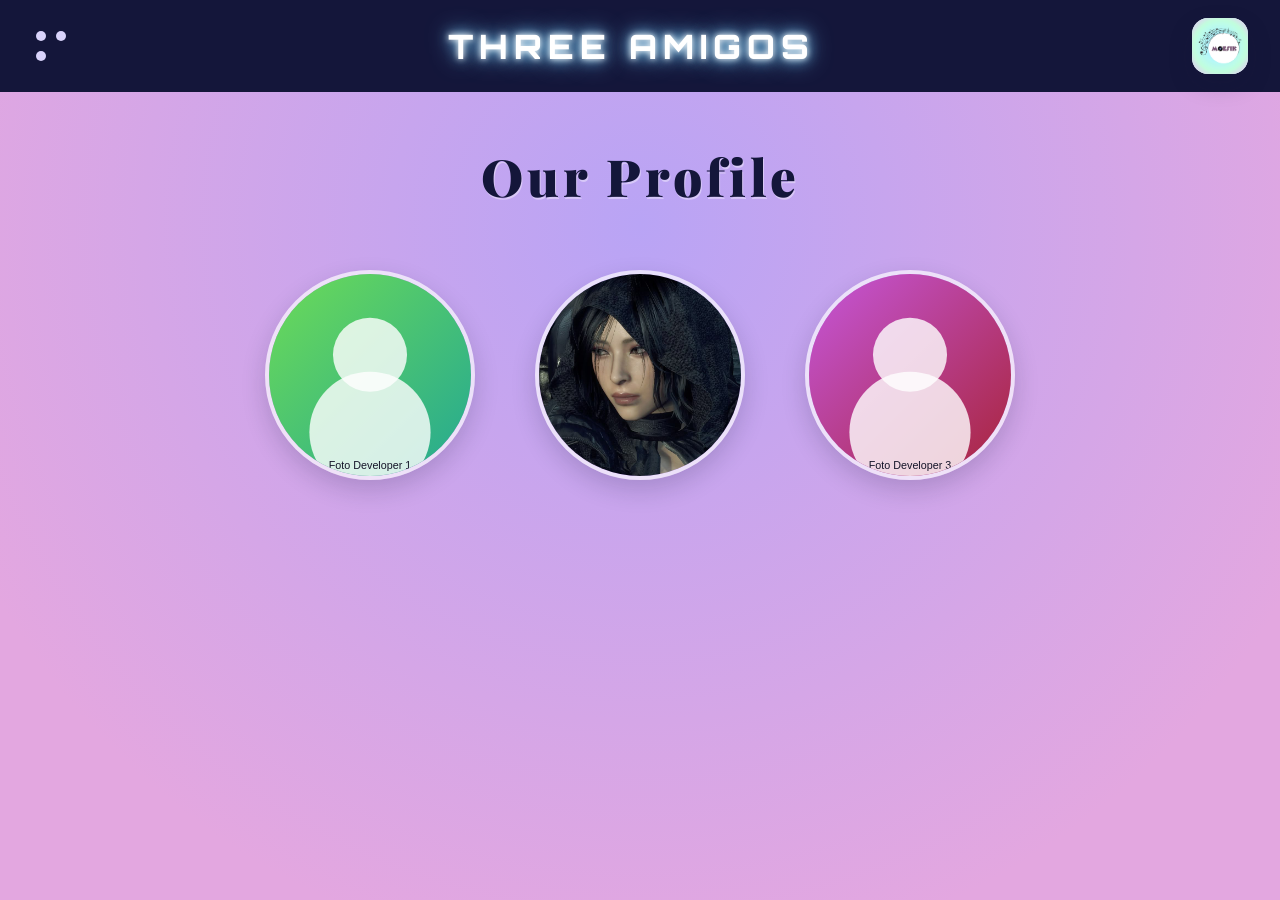
<file: profiles.html>
<!DOCTYPE html>
<html lang="id">
<head>
<meta charset="UTF-8">
<meta name="viewport" content="width=device-width, initial-scale=1.0">
<title>Our Profile | Moesik</title>
<link rel="icon" href="logo.jpg">
<link rel="stylesheet" href="style.css">
</head>
<body class="profiles-page">

  <header class="site-header">
    <a href="index.html" class="menu-btn" aria-label="Kembali ke beranda" style="text-decoration:none;">
      <span></span><span></span><span></span>
    </a>
    <h1 class="site-title">THREE AMIGOS</h1>
    <a class="logo-link" href="profiles.html" title="Our Profile">
      <img src="logo.jpg" alt="Logo Moesik">
    </a>
  </header>

  <h2 class="profiles-title">Our Profile</h2>

  <div class="profiles-grid" id="profilesGrid"></div>

  <script src="data.js"></script>
  <script>
    const grid = document.getElementById("profilesGrid");
    PROFILES.forEach((p) => {
      const a = document.createElement("a");
      a.className = "profile-avatar-link";
      a.href = p.file;
      a.innerHTML = `<img src="${p.photo}" alt="${p.username}">`;
      grid.appendChild(a);
    });
  </script>
</body>
</html>
</file>
<file: style.css>
/* ============================================================
   MOESIK - THREE AMIGOS
   Stylesheet utama untuk seluruh halaman
   ============================================================ */

@import url('https://fonts.googleapis.com/css2?family=Orbitron:wght@600;800&family=Poppins:wght@400;500;600;700&family=Playfair+Display:wght@700;900&display=swap');

:root{
  --navy: #14163a;
  --navy-deep: #0d0e26;
  --lavender-light: #e7e2fb;
  --lavender-panel: #ded7fa;
  --purple-bg-1: #a89af2;
  --purple-bg-2: #cdc4fb;
  --pink-bg-1: #e3a7e0;
  --pink-bg-2: #b9a4f5;
  --heart-pink: #ef7fa3;
  --neon-glow: 0 0 6px #ffffff, 0 0 14px #8ad9ff, 0 0 24px #6cc6ff;
  --blue-glow-text: #3d7bff;
  --card-radius: 26px;
  --shadow-soft: 0 10px 24px rgba(20,22,58,0.18);
  font-size: 16px;
}

*{box-sizing:border-box;}
html,body{margin:0;padding:0;}
body{
  font-family:'Poppins',sans-serif;
  min-height:100vh;
  background: radial-gradient(circle at 50% 30%, var(--purple-bg-2), var(--purple-bg-1) 75%);
  color:var(--navy);
  overflow-x:hidden;
}

a{text-decoration:none;color:inherit;}
button{font-family:inherit;cursor:pointer;}

/* ---------------- HEADER ---------------- */
.site-header{
  display:flex;
  align-items:center;
  justify-content:space-between;
  background:var(--navy);
  padding:18px 32px;
  position:relative;
  z-index:50;
}

.menu-btn{
  width:38px;height:38px;
  border:none;background:transparent;
  display:grid;
  grid-template-columns:1fr 1fr;
  grid-template-rows:1fr 1fr;
  gap:6px;
  place-items:center;
  padding:2px;
}
.menu-btn span{
  width:10px;height:10px;border-radius:50%;
  background:#d9d3fb;
}
.menu-btn span:nth-child(3){grid-column:1/2;}

.site-title{
  font-family:'Orbitron',sans-serif;
  font-weight:800;
  letter-spacing:6px;
  font-size:clamp(1.4rem,3vw,2.1rem);
  color:#fff;
  text-shadow:var(--neon-glow);
  text-align:center;
  margin:0;
  user-select:none;
}

.logo-link{
  width:56px;height:56px;
  border-radius:16px;
  overflow:hidden;
  background:linear-gradient(135deg,#c9f7e6,#dff3ff);
  display:flex;align-items:center;justify-content:center;
  box-shadow:var(--shadow-soft);
  flex-shrink:0;
  transition:transform .2s ease;
}
.logo-link:hover{transform:scale(1.06);}
.logo-link img{width:100%;height:100%;object-fit:cover;}

/* ---------------- SIDEBAR ---------------- */
.sidebar-overlay{
  position:fixed;inset:0;
  background:rgba(10,10,30,0.35);
  opacity:0;pointer-events:none;
  transition:opacity .25s ease;
  z-index:60;
}
.sidebar-overlay.open{opacity:1;pointer-events:auto;}

.sidebar{
  position:fixed;top:0;left:0;bottom:0;
  width:min(383px,80vw);
  background:var(--navy);
  transform:translateX(-100%);
  transition:transform .3s ease;
  z-index:70;
  padding:120px 40px 40px;
  display:flex;flex-direction:column;gap:28px;
}
.sidebar.open{transform:translateX(0);}

.sidebar a{
  font-family:'Orbitron',sans-serif;
  font-weight:700;
  letter-spacing:2px;
  font-size:1.5rem;
  color:#5b9dff;
  text-shadow:0 0 8px rgba(91,157,255,0.65);
  transition:color .2s ease;
}
.sidebar a.active,.sidebar a:hover{color:#a7cbff;}

.sidebar-close{
  position:absolute;top:18px;right:22px;
  background:none;border:none;
  font-size:1.8rem;color:#d9d3fb;
}

/* ---------------- SEARCH ---------------- */
.search-wrap{
  display:flex;justify-content:center;
  padding:34px 20px 10px;
}
.search-bar{
  width:100%;max-width:580px;
  display:flex;align-items:center;gap:10px;
  background:#fff;
  border:2px solid var(--navy);
  border-radius:999px;
  padding:12px 22px;
  box-shadow:var(--shadow-soft);
}
.search-bar input{
  border:none;outline:none;flex:1;
  font-family:'Poppins',sans-serif;
  font-size:1rem;background:transparent;color:#333;
}
.search-bar .icon{font-size:1.1rem;color:#3a8fd8;}

/* ---------------- SONG GRID ---------------- */
.song-grid{
  display:flex;
  flex-wrap:wrap;
  justify-content:center;
  gap:34px;
  padding:36px 24px 70px;
}

.song-card{
  width:270px;
  border-radius:var(--card-radius);
  overflow:hidden;
  box-shadow:var(--shadow-soft);
  background:var(--lavender-panel);
  position:relative;
  display:flex;flex-direction:column;
}
.song-cover-wrap{
  position:relative;
  width:100%;aspect-ratio:1/1;
  overflow:hidden;
}
.song-cover-wrap img{
  width:100%;height:100%;object-fit:cover;display:block;
}
.heart-btn{
  position:absolute;top:10px;right:10px;
  width:34px;height:34px;
  border:none;border-radius:50%;
  background:rgba(255,255,255,0.85);
  display:flex;align-items:center;justify-content:center;
  font-size:1.15rem;
  box-shadow:0 3px 8px rgba(0,0,0,0.2);
  transition:transform .15s ease;
}
.heart-btn:hover{transform:scale(1.12);}
.heart-btn.liked{color:var(--heart-pink);}
.heart-btn:not(.liked){color:#ffffff;-webkit-text-stroke:1.5px #999;}

.song-info{
  padding:14px 18px 18px;
  display:flex;flex-direction:column;gap:10px;
}
.song-title{
  font-weight:600;font-size:.95rem;
  text-align:center;line-height:1.3;
  min-height:2.4em;
}

.progress-row{
  display:flex;align-items:center;gap:8px;
  font-size:.72rem;color:#333;
}
.progress-row input[type="range"]{
  flex:1;-webkit-appearance:none;appearance:none;
  height:4px;border-radius:4px;
  background:#8b83c9;
  outline:none;
}
.progress-row input[type="range"]::-webkit-slider-thumb{
  -webkit-appearance:none;
  width:12px;height:12px;border-radius:50%;
  background:var(--navy);cursor:pointer;
}
.progress-row input[type="range"]::-moz-range-thumb{
  width:12px;height:12px;border-radius:50%;
  background:var(--navy);cursor:pointer;border:none;
}

.controls-row{
  display:flex;justify-content:center;align-items:center;gap:22px;
}
.controls-row button{
  background:none;border:none;
  font-size:1.05rem;color:var(--navy);
  display:flex;align-items:center;justify-content:center;
  width:32px;height:32px;
}
.controls-row .play-btn{
  font-size:1.3rem;
}

.empty-msg{
  width:100%;text-align:center;
  padding:60px 20px;
  font-size:1.05rem;color:#3a3560;
  font-weight:500;
}

/* ---------------- PROFILES PAGE ---------------- */
body.profiles-page{
  background: radial-gradient(circle at 50% 25%, var(--pink-bg-2), var(--pink-bg-1) 80%);
}
.profiles-title{
  text-align:center;
  font-family:'Playfair Display',serif;
  font-weight:900;
  font-size:clamp(2rem,5vw,3.2rem);
  letter-spacing:4px;
  color:var(--navy);
  margin:50px 0 60px;
  text-shadow:1px 2px 0 rgba(255,255,255,0.4);
}
.profiles-grid{
  display:flex;flex-wrap:wrap;
  justify-content:center;
  gap:60px;
  padding:0 24px 80px;
}
.profile-avatar-link{
  display:block;
  width:210px;height:210px;
  border-radius:50%;
  overflow:hidden;
  box-shadow:var(--shadow-soft);
  transition:transform .2s ease;
  border:4px solid #ffffffaa;
}
.profile-avatar-link:hover{transform:translateY(-6px) scale(1.03);}
.profile-avatar-link img{width:100%;height:100%;object-fit:cover;display:block;}

/* ---------------- PROFILE DETAIL PAGE ---------------- */
body.profile-detail-page{
  background: radial-gradient(circle at 50% 25%, var(--pink-bg-2), var(--pink-bg-1) 80%);
}
.profile-detail-wrap{
  display:flex;flex-wrap:wrap;
  align-items:flex-start;
  justify-content:center;
  gap:48px;
  padding:60px 24px 90px;
}
.profile-photo{
  width:270px;height:270px;
  border-radius:50%;
  overflow:hidden;flex-shrink:0;
  box-shadow:var(--shadow-soft);
}
.profile-photo img{width:100%;height:100%;object-fit:cover;display:block;}

.profile-box{
  background:var(--purple-bg-1);
  border:5px solid var(--navy);
  border-radius:40px;
  padding:38px 44px;
  max-width:760px;
  width:100%;
  color:#fff;
  box-shadow:var(--shadow-soft);
}
.profile-username{
  font-size:clamp(1.6rem,3.5vw,2.2rem);
  font-weight:700;margin:0 0 6px;
}
.profile-tag{
  display:inline-block;
  color:#dfe8ff;
  font-size:.95rem;
  margin-bottom:26px;
  border-bottom:1px dashed #dfe8ff88;
  transition:opacity .2s ease;
}
.profile-tag:hover{opacity:.7;}

.profile-columns{
  display:flex;flex-wrap:wrap;gap:36px;
}
.profile-col-song{flex:0 0 240px;}
.profile-col-info{flex:1 1 300px;}

.profile-col-song h3,.profile-col-info h3{
  font-size:1.05rem;margin:0 0 12px;
  font-weight:600;
}
.profile-col-song h3::before,.profile-col-info h3::before{content:"• ";}

.biodata-row{margin-bottom:8px;font-size:.92rem;display:flex;gap:6px;flex-wrap:wrap;}
.biodata-label{min-width:190px;font-weight:500;color:#f1eefe;}
.biodata-value{color:#fff;}

.motivasi-block{
  margin-top:22px;
  font-size:.92rem;
  line-height:1.6;
  color:#f5f3ff;
}

/* fav song card variant inside profile box */
.mini-song-card{
  background:var(--lavender-panel);
  border-radius:20px;overflow:hidden;
  color:var(--navy);
}
.mini-song-card img{width:100%;aspect-ratio:1/1;object-fit:cover;display:block;}
.mini-song-card .song-info{padding:12px 16px 16px;}

/* ============================================================
   FITUR BARU: MINI-PLAYER (pop-up pemutar mini)
   Bar melayang di bawah layar, muncul begitu ada lagu diputar.
   ============================================================ */
.mini-player{
  position:fixed;
  left:50%;
  bottom:-120px;
  transform:translateX(-50%);
  width:min(680px,94vw);
  background:var(--navy);
  color:#fff;
  border-radius:20px;
  box-shadow:0 12px 30px rgba(0,0,0,0.35);
  display:flex;
  align-items:center;
  gap:14px;
  padding:10px 16px;
  z-index:80;
  opacity:0;
  transition:bottom .3s ease, opacity .3s ease;
}
.mini-player.active{
  bottom:18px;
  opacity:1;
}
.mini-cover{
  width:46px;height:46px;border-radius:10px;
  object-fit:cover;flex-shrink:0;
  background:#2a2c55;
}
.mini-meta{flex:1;min-width:0;display:flex;flex-direction:column;gap:4px;}
.mini-title{
  font-size:.85rem;font-weight:600;
  white-space:nowrap;overflow:hidden;text-overflow:ellipsis;
}
.mini-progress-row{
  display:flex;align-items:center;gap:6px;
  font-size:.65rem;color:#cfd0ee;
}
.mini-range{
  flex:1;-webkit-appearance:none;appearance:none;
  height:4px;border-radius:4px;background:#4a4d80;outline:none;
}
.mini-range::-webkit-slider-thumb{
  -webkit-appearance:none;width:11px;height:11px;border-radius:50%;
  background:#fff;cursor:pointer;
}
.mini-range::-moz-range-thumb{
  width:11px;height:11px;border-radius:50%;background:#fff;cursor:pointer;border:none;
}
.mini-controls{display:flex;align-items:center;gap:10px;flex-shrink:0;}
.mini-controls button{
  background:none;border:none;color:#fff;
  font-size:1.05rem;width:32px;height:32px;
  display:flex;align-items:center;justify-content:center;
}
#miniPlay{
  background:#fff;color:var(--navy);
  border-radius:50%;width:36px;height:36px;font-size:1rem;
}
.mini-close{
  position:absolute;top:-10px;right:-6px;
  background:#fff !important;color:var(--navy) !important;
  width:22px;height:22px;border-radius:50%;
  font-size:1rem !important;line-height:1;
  box-shadow:0 2px 6px rgba(0,0,0,0.3);
}

/* beri jarak di bawah supaya konten tidak ketutup mini-player saat aktif */
body.has-mini-player{padding-bottom:96px;}

/* ---------------- RESPONSIVE ---------------- */
@media (max-width:900px){
  .song-grid{gap:24px;}
  .profile-detail-wrap{gap:32px;}
}

@media (max-width:640px){
  .site-header{padding:14px 16px;}
  .site-title{letter-spacing:3px;font-size:1.2rem;}
  .logo-link{width:44px;height:44px;border-radius:12px;}
  .song-card{width:100%;max-width:320px;}
  .song-grid{gap:22px;padding:26px 16px 56px;}
  .search-wrap{padding:24px 16px 6px;}
  .search-bar{padding:10px 18px;}
  .profile-box{padding:28px 24px;}
  .biodata-label{min-width:0;}
  .profile-detail-wrap{padding:40px 16px 70px;}
  .profile-photo{width:180px;height:180px;}
  .profiles-grid{gap:36px;}
  .profile-avatar-link{width:150px;height:150px;}
  .profiles-title{margin:36px 0 42px;}

  .mini-player{
    width:94vw;
    padding:10px 12px;
    border-radius:16px;
    flex-wrap:nowrap;
  }
  .mini-title{font-size:.78rem;}
  .mini-progress-row{display:none;} /* sembunyikan progress bar di layar sempit, tetap ada di bar lebih lebar */
  .mini-controls button{width:28px;height:28px;font-size:.95rem;}
  #miniPlay{width:32px;height:32px;}
  body.has-mini-player{padding-bottom:80px;}
}

@media (max-width:420px){
  .site-title{letter-spacing:2px;font-size:1rem;}
  .menu-btn{width:32px;height:32px;}
  .logo-link{width:38px;height:38px;border-radius:10px;}
  .song-card{max-width:100%;}
  .controls-row{gap:16px;}
  .profile-photo{width:140px;height:140px;}
  .profile-avatar-link{width:120px;height:120px;}
  .profiles-title{font-size:1.6rem;}
}
</file>
